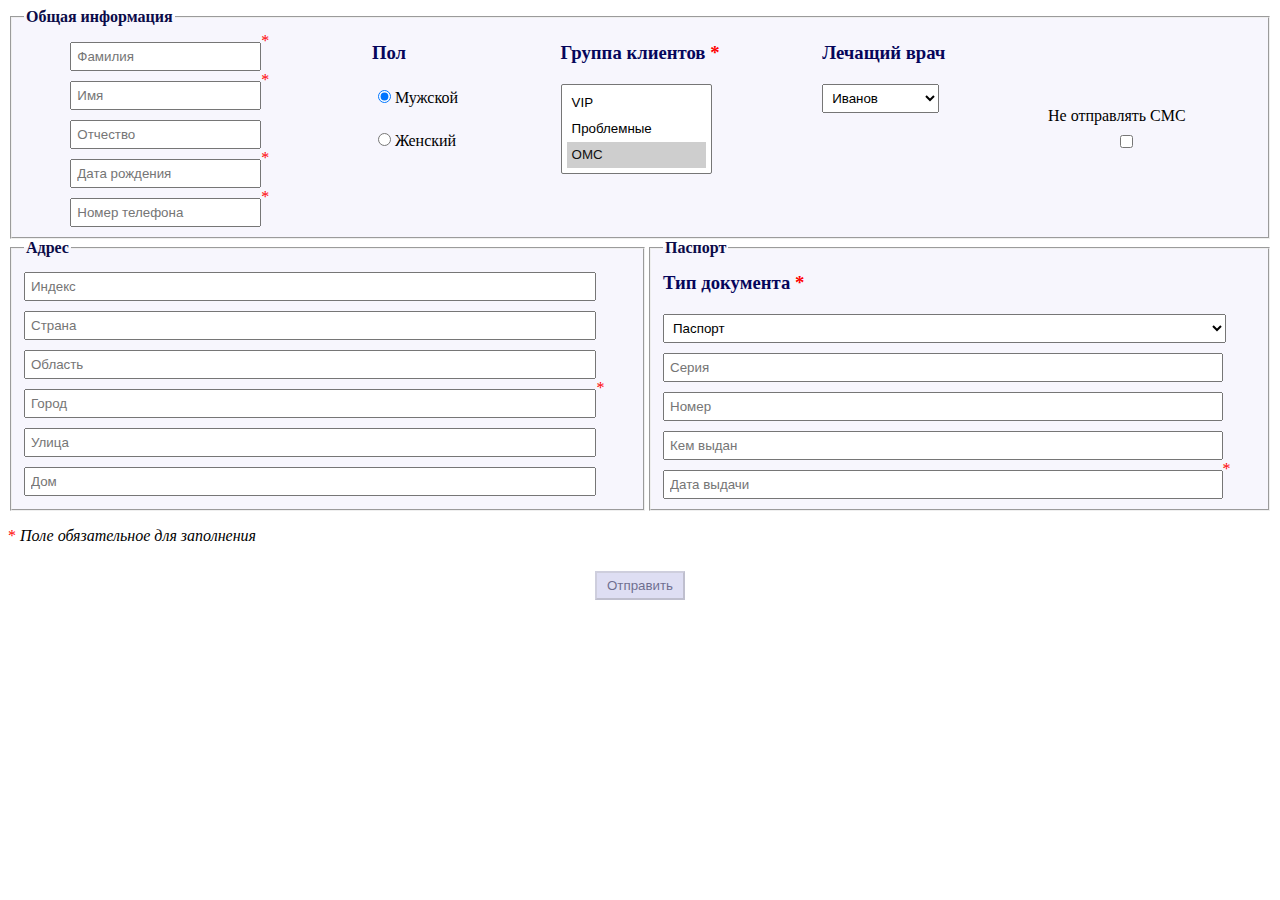
<file: index.html>
<!DOCTYPE html>
<html lang="en">
<head>
    <meta charset="UTF-8">
    <meta http-equiv="X-UA-Compatible" content="IE=edge">
    <meta name="viewport" content="width=device-width, initial-scale=1.0">
    <title>Form</title>
    <link rel="stylesheet" href="css/style.css">
    <!-- <link rel="stylesheet" href="style_try.css"> -->
</head>
<body>
    <form id='form' name='form'>
        <p><span class='must-mark'> * </span> <i>Поле обязательное для заполнения</i></p>
        <fieldset class='common-info'>
            <legend>Общая информация</legend>
            <div class='common-info-inputs'>
                <label class='required'>
                    <input type='text' name='surname' class="surname" placeholder='Фамилия' required>
                </label>
                <label class='required'>
                    <input type='text' name='name' class='name' placeholder='Имя' required>
                </label>
                <label class='optional'>
                    <input type='text' name='patronym' class='patronym' placeholder='Отчество'>
                </label>
                <label class='required birthdate'>
                    Дата рождения
                    <!-- <input type='date' name='birthdate' class='birthdate' placeholder='Дата рождения' required> -->
                    <input type='text' name='birthdate' class='birthdate' placeholder='Дата рождения' required>
                </label>
                <label class='required'>
                    <input type='tel' name='phone' class='phone' placeholder='Номер телефона' required>
                </label>
                
            </div>
            <div class='gender-wrapper'>
                <h3>Пол</h3>
                <p><input type='radio' name='gender' class='male' value='male' checked>Мужской</p>
                <p><input type='radio' name='gender' class='female' value='female'>Женский</p>
            </div>
    
            <div class='group-select'> 
                <h3 class="required">Группа клиентов</h3>
                <select name='client-group' class='client-group' multiple size='3' required>
                    <option>VIP</option>
                    <option>Проблемные</option>
                    <option selected>ОМС</option>
                </select>
            </div>
            <div class='doctor-wrapper'>
                <h3>Лечащий врач</h3>
                <select name="doctor" class='doctor'>
                    <option selected>Иванов</option>
                    <option>Захаров</option>
                    <option>Чернышева</option>
                </select>
            </div>
    
            <label for='sms' class='sms-label'>
                Не отправлять СМС
                <input type="checkbox" name='sms' id='sms'> 
            </label>
        </fieldset>
        <fieldset class='address-group'>
            <legend>Адрес</legend>
            <label class='optional'>
                <input type='number' name='index' class='index length6' placeholder='Индекс'>
            </label>
            <label class='optional'>
                <input type='text' name='country' class='country' placeholder='Страна'>
            </label>
            <label class='optional'>
                <input type='text' name='area' class='area' placeholder='Область'>
            </label>
            <label class='required'>
                <input type='text' name='city' class='city' placeholder='Город' required>
            </label>
            <label class='optional'>
                <input type='text' name='street' class='street' placeholder='Улица'>
            </label>
            <label class='optional'>
                <input type='number' name='house' class='house' placeholder='Дом'>
            </label> 
        </fieldset>
        <fieldset class='pass-group'>
            <legend>Паспорт</legend>
            <div class='document-wrapper'>
                <h3 class='required'>Тип документа</h3>
                <select class='document-type' name='document-type' required>
                    <option selected>Паспорт</option>
                    <option>Свидетельство о рождении</option>
                    <option>Вод. удостоверение</option>
                </select>
            </div>
            <label class='optional'>
                <input type='number' name='pass-serie' class='pass-serie' placeholder='Серия'>
            </label>
            <label class='optional'>
                <input type='number' name='pass-number' class='pass-number length6' placeholder='Номер'>
            </label>
            <label class='optional'>
                <input type='text' name='pass-org' class='pass-org' placeholder='Кем выдан'>
            </label>
            <label class='required pass-date-label'>
                Дата выдачи
                <!-- <input type='date' name='pass-date' class='pass-date' placeholder='Дата выдачи' required> -->
                <input type='text' name='pass-date' class='pass-date' placeholder='Дата выдачи' required>
            </label>
        </fieldset>
        <p class='success-sent d-none'>Hовый клиент успешно создан</p>
        <button type='submit' class='btn submit'>Отправить</button>
    </form>
    <script src='index.js'></script>
</body>
</html>
</file>
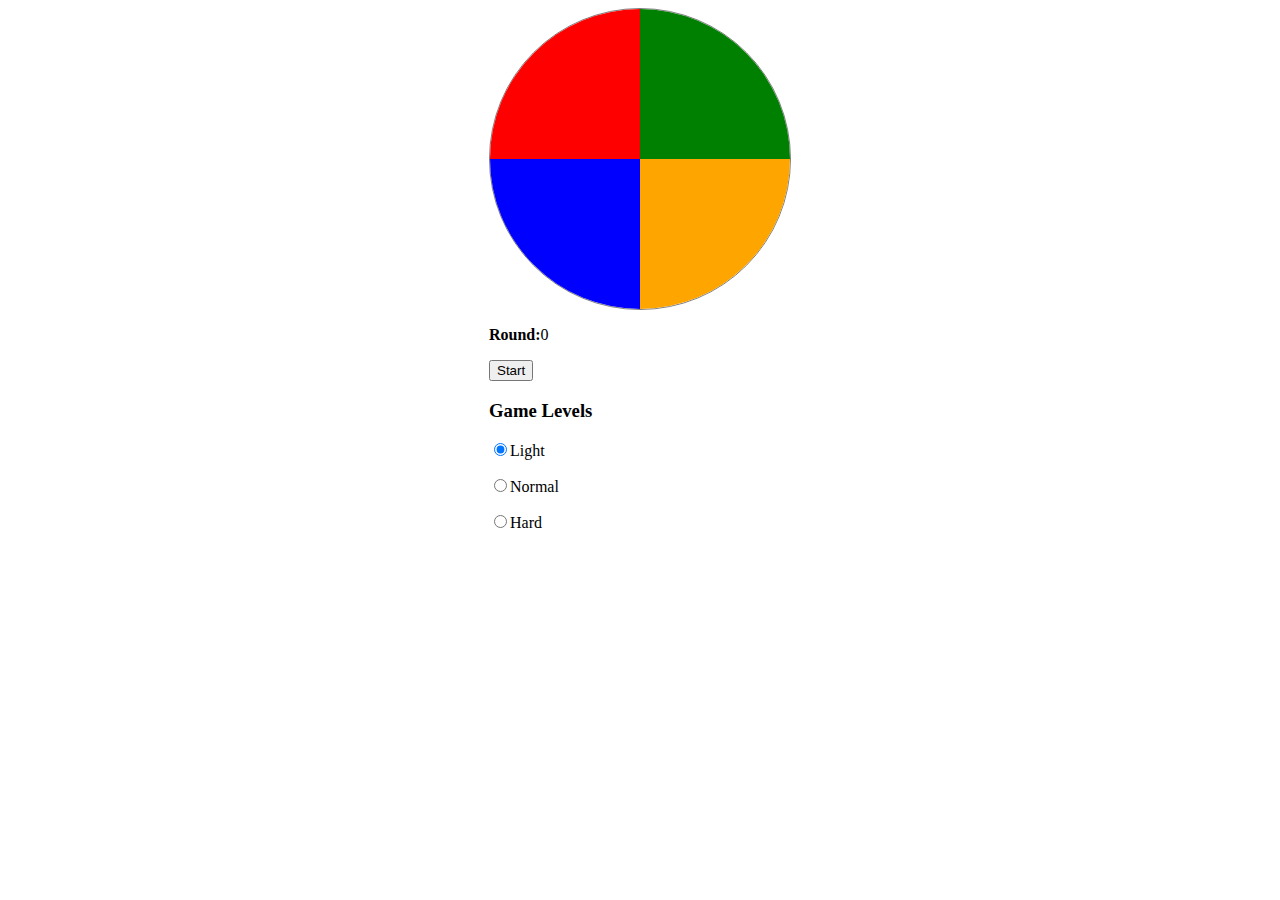
<file: simon_game/index.html>
<!DOCTYPE html>
<html lang="en">
<head>
    <meta charset="UTF-8">
    <meta http-equiv="X-UA-Compatible" content="IE=edge">
    <meta name="viewport" content="width=device-width, initial-scale=1.0">
    <title>Simon game</title>
    <link rel="stylesheet" href="style.css">
</head>
<body>
    <div class='container'>
        <div class='circle'>
            <div class='red' data-index='0'></div>
            <div class='green' data-index='1'></div>
            <div class='blue' data-index='2'></div>
            <div class='yellow' data-index='3'></div>
        </div>
        <div class='game-info'>
            <p><b>Round:</b><span class='round'>0</span></p>
            <button class='start'>Start</button>
            <p class='lost-message d-none'>Sorry, you lost after <span class='round'>0</span> rounds</p>
        </div>
        <div class='game-levels'>
            <h3>Game Levels</h3>
            <p><input type='radio' name='level' class='light' value='1500' checked>Light</p>
            <p><input type='radio' name='level' class='normal' value='1000'>Normal</p>
            <p><input type='radio' name='level' class='hard' value='0.4'>Hard</p>
        </div>
        <div class='audio-files'></div>
    </div>

    <script src='index.js'></script>
</body>
</html>
</file>
<file: css/style.css>
@charset "UTF-8";
form {
  display: grid;
  grid-template-areas: 'a a' 'b c' 'e e' 'd d'; }

fieldset, .common-info-inputs {
  display: flex;
  flex-direction: column;
  background-color: #f7f6fd; }

.common-info {
  grid-area: a;
  flex-direction: row;
  justify-content: space-around;
  flex-wrap: wrap; }

.common-info div {
  margin-right: 10px; }

.address-group {
  grid-area: b; }

.pass-group {
  grid-area: c; }

legend {
  font-weight: bold;
  color: #0b0b48; }

input, select {
  margin-top: 10px;
  padding: 5px;
  width: 92%; }

select {
  width: 95%; }

option {
  padding: 5px; }

h3 {
  margin-top: 10px;
  margin-bottom: 10px;
  color: #06065b; }

.sms-label {
  align-self: center; }

input[type='radio'] {
  width: 15px; }

.btn, .submit {
  margin: auto;
  padding: 5px 10px;
  margin-top: 10px; }

.submit {
  grid-area: d;
  color: #0b0b48; }

label.required, label.optional {
  display: flex; }

.required::after, .optional::after {
  color: red;
  content: ' * '; }

.optional::after {
  visibility: hidden; }

label.birthdate, label.pass-date-label {
  display: grid;
  grid-template-areas: 'a c' 'b b';
  padding-right: 8px;
  margin-top: 10px; }

input[placeholder='Дата рождения'], input[placeholder='Дата выдачи'] {
  grid-area: b; }

.birthdate::after, .pass-date-label::after {
  grid-area: c;
  justify-self: end; }

input::-webkit-outer-spin-button,
input::-webkit-inner-spin-button {
  -webkit-appearance: none; }

input[type='number'] {
  -moz-appearance: textfield; }

@media (max-width: 460px) {
  form {
    grid-template-areas: 'a' 'b' 'c' 'e' 'd'; }

  .common-info {
    flex-direction: column; } }
input:focus, input:focus-visible, select:focus, select:focus-visible {
  outline: 1px solid blue; }

input[type='radio']:focus, input[type='radio']:focus-visible, input[type='checkbox']:focus, input[type='checkbox']:focus-visible {
  outline: none;
  border: none; }

.submit {
  background-color: #c9c9ec; }
  .submit:hover {
    background-color: #a8a8d9; }
  .submit:active {
    background-color: #9494c7; }

:disabled {
  opacity: 0.6; }

input.invalid {
  outline: 1px solid red; }

input.valid {
  outline: 1px solid green; }

.must-mark, .error-message {
  color: red; }

.error-message {
  margin: 10px 0;
  margin-bottom: 0;
  font-size: 12px; }

.success-sent {
  color: green;
  grid-area: e;
  margin: auto;
  margin-top: 10px; }

.d-none {
  display: none; }

/*# sourceMappingURL=style.css.map */
</file>
<file: style_try.css>
form {
    display: grid;
    grid-template-areas: 
    'a a'
    'b c'
    'e e'
    'd d';
}

fieldset, .common-info-inputs {
    display: flex;
    flex-direction: column;
    background-color: #f7f6fd;
}

.common-info {
    grid-area: a;
    flex-direction: row;
    justify-content: space-around;
    flex-wrap: wrap;
}

.common-info div {
    margin-right: 10px;
}

.address-group {
    grid-area: b;
}

.pass-group {
    grid-area: c;
}

legend {
    font-weight: bold;
    color: rgb(11, 11, 72);
}

input, select {
    margin-top: 10px; 
    padding: 5px;
    width: 92%;
}

select {
    width: 95%;
}

option {
    padding: 5px;
}

h3 {
    margin-top: 10px;
    margin-bottom: 10px;
    color: rgb(6 6 91);
}

.sms-label {
    align-self: center;
}



input:focus, input:focus-visible, select:focus, select:focus-visible {
    outline: 1px solid blue;
}

input[type='radio']:focus, input[type='radio']:focus-visible, input[type='checkbox']:focus, input[type='checkbox']:focus-visible {
    outline: none;
    border: none;
}

input[type='radio'] {
    width: 15px;
}

.submit {
    grid-area: d;
    margin: auto;
    padding: 5px 10px;
    color: rgb(11, 11, 72);
    margin-top: 10px;
    background-color: #c9c9ec;
}

.submit:hover {
    background-color: #a8a8d9;
}

.submit:active {
    background-color: #9494c7;
}

label.required, label.optional {
    display: flex;
}

.required::after, .optional::after {
    color: red;
    content: ' * ';
}

.optional::after {
    visibility: hidden;
}

label.birthdate, label.pass-date-label {
    display: grid;
    grid-template-areas: 
    'a c'
    'b b';
    padding-right: 8px;
    margin-top: 10px;
}

input[placeholder='Дата рождения'], input[placeholder='Дата выдачи'] {
    grid-area: b;
}

.birthdate::after, .pass-date-label::after {
    grid-area: c;
    justify-self: end;
}


input::-webkit-outer-spin-button,
input::-webkit-inner-spin-button {
    -webkit-appearance: none;
}

input[type='number'] {
    -moz-appearance: textfield;
}

input.invalid {
    outline: 1px solid red;
}

input.valid {
    outline: 1px solid green;
}


.must-mark, .error-message {
    color: red;
}

.error-message {
    margin: 10px 0;
    margin-bottom: 0;
    font-size: 12px;
}

.success-sent {
    color: green;
    grid-area: e;
    margin: auto;
    margin-top: 10px;
}

.d-none {
    display: none;
}

@media (max-width: 460px) {
    form {
        grid-template-areas: 
        'a'
        'b'
        'c'
        'e'
        'd';
    }

    .common-info {
        flex-direction: column;
    }
}
</file>
<file: simon_game/style.css>
.container {
  display: grid;
  justify-content: center;
  align-items: center; }

.circle {
  width: 300px;
  height: 300px;
  border: 1px solid gray;
  border-radius: 50%;
  display: grid;
  grid-template-areas: 'a b' 'c d'; }

.circle div:hover {
  border: 1px solid black; }

.red {
  grid-area: a;
  background-color: red;
  border-top-left-radius: 100%; }

.green {
  grid-area: b;
  background-color: green;
  border-top-right-radius: 100%; }

.blue {
  grid-area: c;
  background-color: blue;
  border-bottom-left-radius: 100%; }

.yellow {
  grid-area: d;
  background-color: orange;
  border-bottom-right-radius: 100%; }

.game-levels p:hover {
  color: blue; }

.lighter, :disabled {
  opacity: 0.6; }

.d-none {
  display: none; }

/*# sourceMappingURL=style.css.map */
</file>
